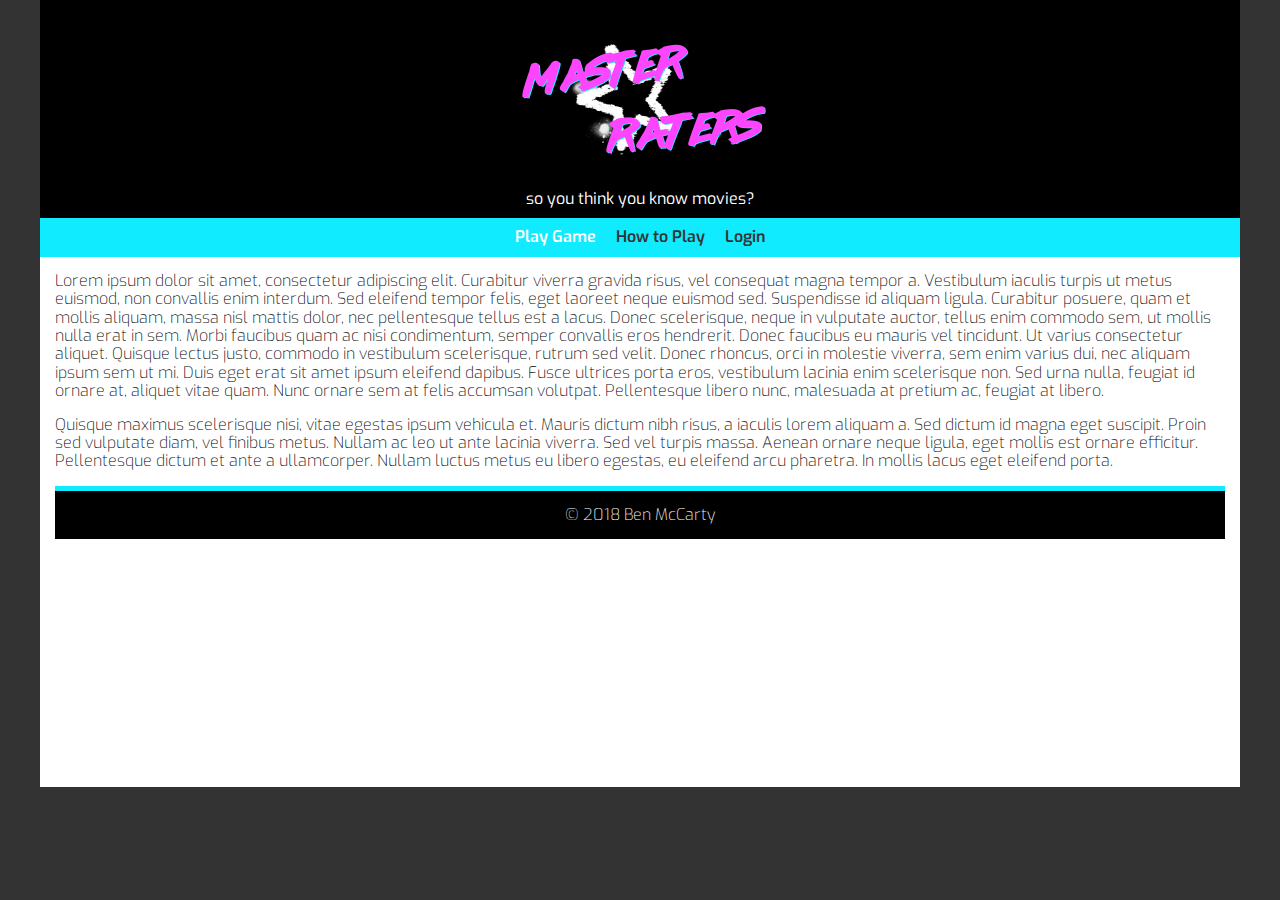
<file: index.html>
<!DOCTYPE html>
<html>
	<head>
		<meta charset="utf-8" />
		<title>Master Raters</title>
		<link rel="stylesheet" href="styles/normalize.css" />
		<link href="https://fonts.googleapis.com/css?family=Source+Sans+Pro:300i,400,400i,700,700i" rel="stylesheet">
		<link href="https://fonts.googleapis.com/css?family=Exo:100,200,300,400" rel="stylesheet">
		<link rel="stylesheet" href="styles/style.css" />
		<meta name="viewport" content="width=device-width, initial-scale=1.0">
	</head>
	<body>
		<header>
			<a href="index.html">
				<img src="img/tp_logo.png" id="imgLogo">
				<h4 class="logo">so you think you know movies?</h4>
			</a>
			<nav>
				<ul>
					<li><a href="index.html" class="currentPage">Play Game</a></li>
					<li><a href="html/how.html">How to Play</a></li>
					<li><a href="html/login.html">Login</a></li>
				</ul>
			</nav>
		</header>
		<main>
			<p>
				Lorem ipsum dolor sit amet, consectetur adipiscing elit. Curabitur viverra gravida risus, vel consequat magna tempor a. Vestibulum iaculis turpis ut metus euismod, non convallis enim interdum. Sed eleifend tempor felis, eget laoreet neque euismod sed. Suspendisse id aliquam ligula. Curabitur posuere, quam et mollis aliquam, massa nisl mattis dolor, nec pellentesque tellus est a lacus. Donec scelerisque, neque in vulputate auctor, tellus enim commodo sem, ut mollis nulla erat in sem. Morbi faucibus quam ac nisi condimentum, semper convallis eros hendrerit. Donec faucibus eu mauris vel tincidunt. Ut varius consectetur aliquet. Quisque lectus justo, commodo in vestibulum scelerisque, rutrum sed velit. Donec rhoncus, orci in molestie viverra, sem enim varius dui, nec aliquam ipsum sem ut mi. Duis eget erat sit amet ipsum eleifend dapibus. Fusce ultrices porta eros, vestibulum lacinia enim scelerisque non. Sed urna nulla, feugiat id ornare at, aliquet vitae quam. Nunc ornare sem at felis accumsan volutpat. Pellentesque libero nunc, malesuada at pretium ac, feugiat at libero.
			</p>
			<p>
				Quisque maximus scelerisque nisi, vitae egestas ipsum vehicula et. Mauris dictum nibh risus, a iaculis lorem aliquam a. Sed dictum id magna eget suscipit. Proin sed vulputate diam, vel finibus metus. Nullam ac leo ut ante lacinia viverra. Sed vel turpis massa. Aenean ornare neque ligula, eget mollis est ornare efficitur. Pellentesque dictum et ante a ullamcorper. Nullam luctus metus eu libero egestas, eu eleifend arcu pharetra. In mollis lacus eget eleifend porta.
			</p>
			<footer>
				<p>
					&copy; 2018 Ben McCarty
				</p>
			</footer>
		</main>
	</body>
</html>
</file>
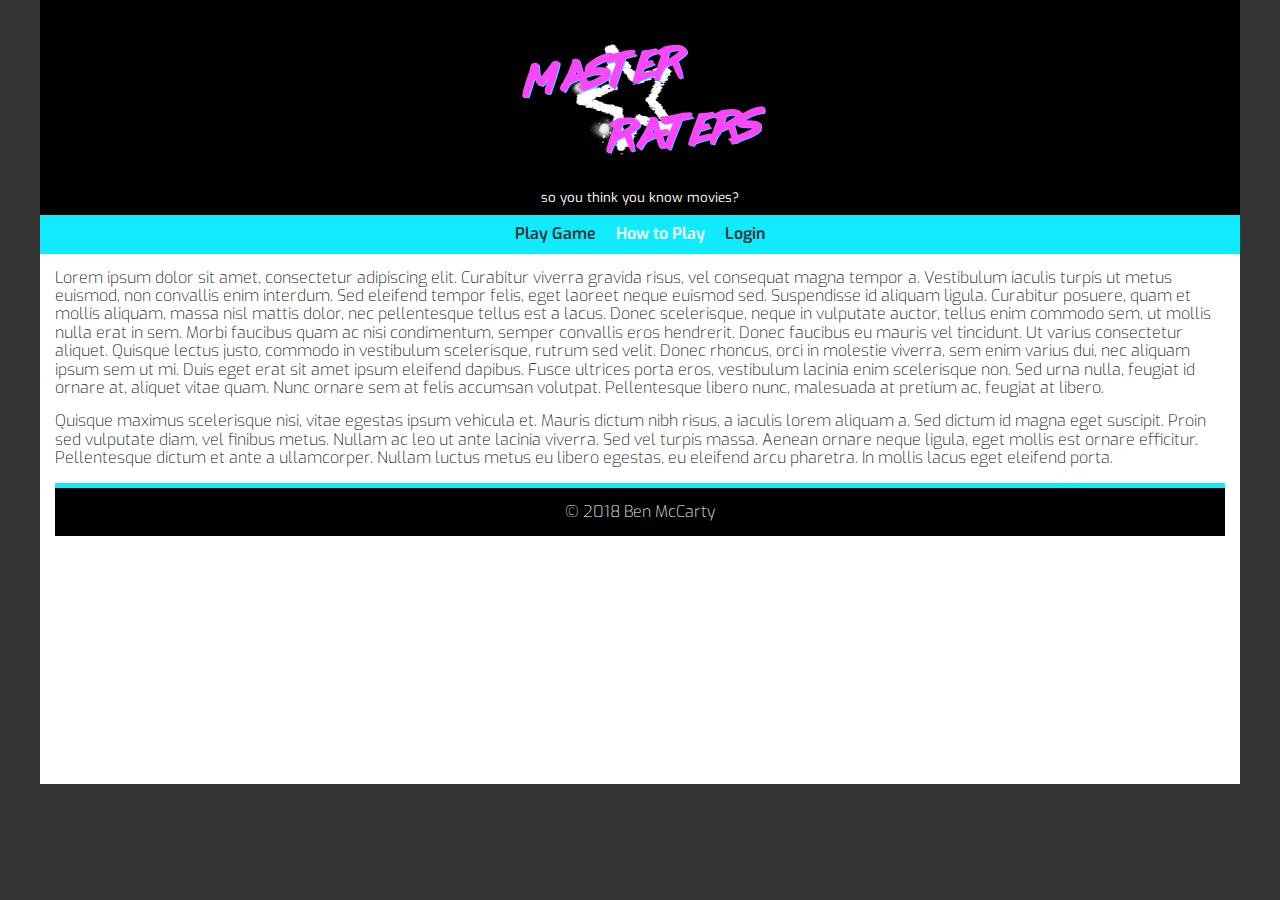
<file: html/how.html>
<!DOCTYPE html>
<html>
	<head>
		<meta charset="utf-8" />
		<title>Master Raters</title>
		<link rel="stylesheet" href="../styles/normalize.css" />
		<link href="https://fonts.googleapis.com/css?family=Source+Sans+Pro:300i,400,400i,700,700i" rel="stylesheet">
		<link href="https://fonts.googleapis.com/css?family=Exo:100,200,300,400" rel="stylesheet">
		<link rel="stylesheet" href="../styles/style.css" />
		<meta name="viewport" content="width=device-width, initial-scale=1.0">
	</head>
	<body>
		<header>
			<a href="index.html">
				<img src="../img/tp_logo.png" id="imgLogo">
				<h5 class="logo">so you think you know movies?</h5>
			</a>
			<nav>
				<ul>
					<li><a href="../index.html">Play Game</a></li>
					<li><a href="how.html" class = "currentPage">How to Play</a></li>
					<li><a href="login.html">Login</a></li>
				</ul>
			</nav>
		</header>
		<main>
			<p>
				Lorem ipsum dolor sit amet, consectetur adipiscing elit. Curabitur viverra gravida risus, vel consequat magna tempor a. Vestibulum iaculis turpis ut metus euismod, non convallis enim interdum. Sed eleifend tempor felis, eget laoreet neque euismod sed. Suspendisse id aliquam ligula. Curabitur posuere, quam et mollis aliquam, massa nisl mattis dolor, nec pellentesque tellus est a lacus. Donec scelerisque, neque in vulputate auctor, tellus enim commodo sem, ut mollis nulla erat in sem. Morbi faucibus quam ac nisi condimentum, semper convallis eros hendrerit. Donec faucibus eu mauris vel tincidunt. Ut varius consectetur aliquet. Quisque lectus justo, commodo in vestibulum scelerisque, rutrum sed velit. Donec rhoncus, orci in molestie viverra, sem enim varius dui, nec aliquam ipsum sem ut mi. Duis eget erat sit amet ipsum eleifend dapibus. Fusce ultrices porta eros, vestibulum lacinia enim scelerisque non. Sed urna nulla, feugiat id ornare at, aliquet vitae quam. Nunc ornare sem at felis accumsan volutpat. Pellentesque libero nunc, malesuada at pretium ac, feugiat at libero.
			</p>
			<p>
				Quisque maximus scelerisque nisi, vitae egestas ipsum vehicula et. Mauris dictum nibh risus, a iaculis lorem aliquam a. Sed dictum id magna eget suscipit. Proin sed vulputate diam, vel finibus metus. Nullam ac leo ut ante lacinia viverra. Sed vel turpis massa. Aenean ornare neque ligula, eget mollis est ornare efficitur. Pellentesque dictum et ante a ullamcorper. Nullam luctus metus eu libero egestas, eu eleifend arcu pharetra. In mollis lacus eget eleifend porta.
			</p>
			<footer>
				<p>
					&copy; 2018 Ben McCarty
				</p>
			</footer>
		</main>
	</body>
</html>
</file>
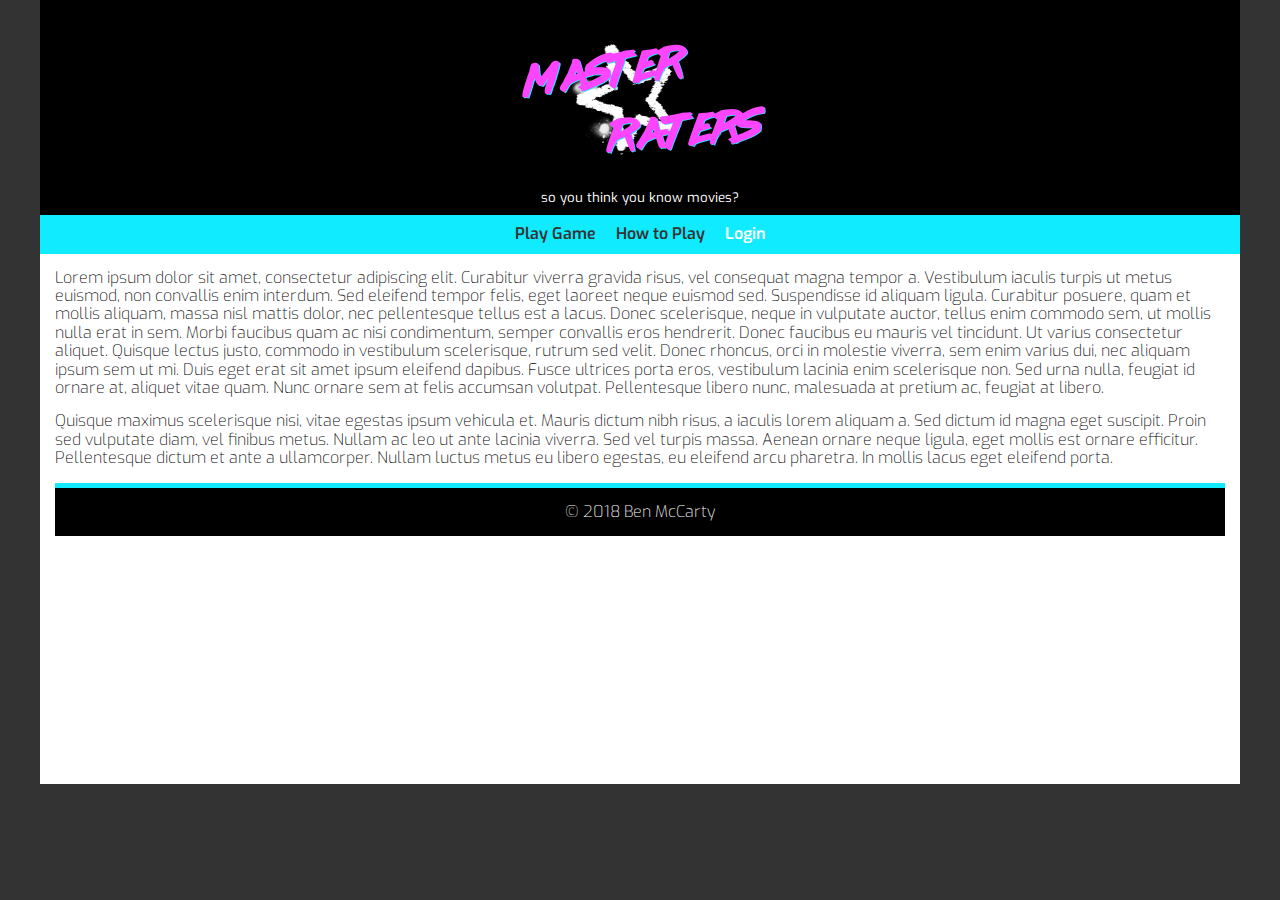
<file: html/login.html>
<!DOCTYPE html>
<html>
	<head>
		<meta charset="utf-8" />
		<title>Master Raters</title>
		<link rel="stylesheet" href="../styles/normalize.css" />
		<link href="https://fonts.googleapis.com/css?family=Source+Sans+Pro:300i,400,400i,700,700i" rel="stylesheet">
		<link href="https://fonts.googleapis.com/css?family=Exo:100,200,300,400" rel="stylesheet">
		<link rel="stylesheet" href="../styles/style.css" />
		<meta name="viewport" content="width=device-width, initial-scale=1.0">
	</head>
	<body>
		<header>
			<a href="index.html">
				<img src="../img/tp_logo.png" id="imgLogo">
				<h5 class="logo">so you think you know movies?</h5>
			</a>
			<nav>
				<ul>
					<li><a href="../index.html">Play Game</a></li>
					<li><a href="how.html">How to Play</a></li>
					<li><a href="login.html" class="currentPage">Login</a></li>
				</ul>
			</nav>
		</header>
		<main>
			<p>
				Lorem ipsum dolor sit amet, consectetur adipiscing elit. Curabitur viverra gravida risus, vel consequat magna tempor a. Vestibulum iaculis turpis ut metus euismod, non convallis enim interdum. Sed eleifend tempor felis, eget laoreet neque euismod sed. Suspendisse id aliquam ligula. Curabitur posuere, quam et mollis aliquam, massa nisl mattis dolor, nec pellentesque tellus est a lacus. Donec scelerisque, neque in vulputate auctor, tellus enim commodo sem, ut mollis nulla erat in sem. Morbi faucibus quam ac nisi condimentum, semper convallis eros hendrerit. Donec faucibus eu mauris vel tincidunt. Ut varius consectetur aliquet. Quisque lectus justo, commodo in vestibulum scelerisque, rutrum sed velit. Donec rhoncus, orci in molestie viverra, sem enim varius dui, nec aliquam ipsum sem ut mi. Duis eget erat sit amet ipsum eleifend dapibus. Fusce ultrices porta eros, vestibulum lacinia enim scelerisque non. Sed urna nulla, feugiat id ornare at, aliquet vitae quam. Nunc ornare sem at felis accumsan volutpat. Pellentesque libero nunc, malesuada at pretium ac, feugiat at libero.
			</p>
			<p>
				Quisque maximus scelerisque nisi, vitae egestas ipsum vehicula et. Mauris dictum nibh risus, a iaculis lorem aliquam a. Sed dictum id magna eget suscipit. Proin sed vulputate diam, vel finibus metus. Nullam ac leo ut ante lacinia viverra. Sed vel turpis massa. Aenean ornare neque ligula, eget mollis est ornare efficitur. Pellentesque dictum et ante a ullamcorper. Nullam luctus metus eu libero egestas, eu eleifend arcu pharetra. In mollis lacus eget eleifend porta.
			</p>
			<footer>
				<p>
					&copy; 2018 Ben McCarty
				</p>
			</footer>
		</main>
	</body>
</html>
</file>
<file: styles/style.css>
/**
GENERAL STYLES
**/
html {
  background-color: #333333;
  min-height: 100%;
}

body {
  font-family: "Exo";
  margin: 0 auto;
  font-weight: 200;
  min-width: 320px;
  max-width: 1200px;
}

a {
  text-decoration: none;
}

p {
  margin: 0 0 15px 0;
}

/**
HEADER STYLES
**/

header {
  padding-top: 10px;
}

.logo { /** H* elements**/
  margin: 0;
  font-family: "Exo";
  font-weight: 400;
  text-align: center;
  color: white;
}

#imgLogo {
  width: 20em;
  display: block;
  margin: 0 auto;
}

/**
NAV STYLES
**/

nav {
  margin: 10px 0 0 0;
  text-align: center;
}

nav ul {
  list-style: none;
  margin: 0 10px;
  padding: 10px;
}

li {
  display: inline-block;
  margin: 0;
}

nav a {
  padding: 10px 8px;
  font-weight: 600;
}

#subNav {
  text-align: center;
  background-color: #0a99a6;
}

#subNav ul {
  list-style: none;
  margin: 0 10px;
  padding: 10px;
}

#subNav a {
  padding: 10px 8px;
  font-weight: 600;
}

#subNav a, #subNav a:visited {
  color: black;
}

#subNav a:hover, #subNav a.currentPage {
  color: white;
}

#spacer {
  display: none;
}



/**
MAIN CONTENT STYLES
**/

main {
  padding: 15px;
  min-height: 500px;
}

#pageTitle {
  font-size: 2.5em;
}

#newQuestionHeader {
  text-align: center;
}

.login_input {
  height: 15px;
  background-color: white;
  padding: 10px;
  text-align: left;
  color: black;
  clear: both;
}

#submitNewUser {
  clear: both;
}

input[type="submit"].submitLogin {
  color: black;
  font-family: "Exo";
  font-weight: 400;
  margin: 10px 10px 0 0;
  clear: both;
}

input[type="submit"].submitAnswers {

  clear: both;
}

.registerLabel {
  display: block;
  margin: 10px 0 5px 0;
}

.registerUserInput {
  margin: 0 0 10px 0;
}

.submitQuestionsElement {
  margin: 10px 0;

}

textarea#customQuestion {
	width: 600px;
	height: 120px;
  padding: 10px;
  border: 3px solid #cccccc;
  max-width: 80%;
}

#submitForm {
  margin-top: 50px;
}

/* #admin_table_container {
  text-align: center;
} */

#question_deck_table {
  border: 1px solid black;
  border-collapse: collapse;
  padding: 5px;
  text-align:center;
  margin: 0 auto;
}

#question_deck_table th {
  border: 1px solid black;
  padding: 5px;
  font-size: 1.25em;

}

#question_deck_table td {
  border: 1px solid black;
  padding: 5px;

}

#howList li {
  margin:10px;
}

/**
FOOTER STYLES
**/

footer {
  padding: 15px;
  text-align: center;
  border-top: 5px solid #11ebff;
}

footer p {
  margin: 0;
}

#tmdb_logo {
  margin-top: 25px;
}

#tmdb_logo img {
  height: 75px;
}


/**
COLORS
**/

body {
  background-color: #ffffff;
}

header {
  background-color: black;
}

nav {
  background-color: #11ebff;
}

main {
  background-color: white;
}

footer {
  background-color: black;
  color: white;
}



header a, header a:visited {
  color: #333333;
}

nav a:hover, nav a.currentPage {
  color: white;
}

main a, main a:visited {
  color: black;
}

.errorMessage {
  color: red;
  font-size: 0.75em;
  display: block;
}
</file>
